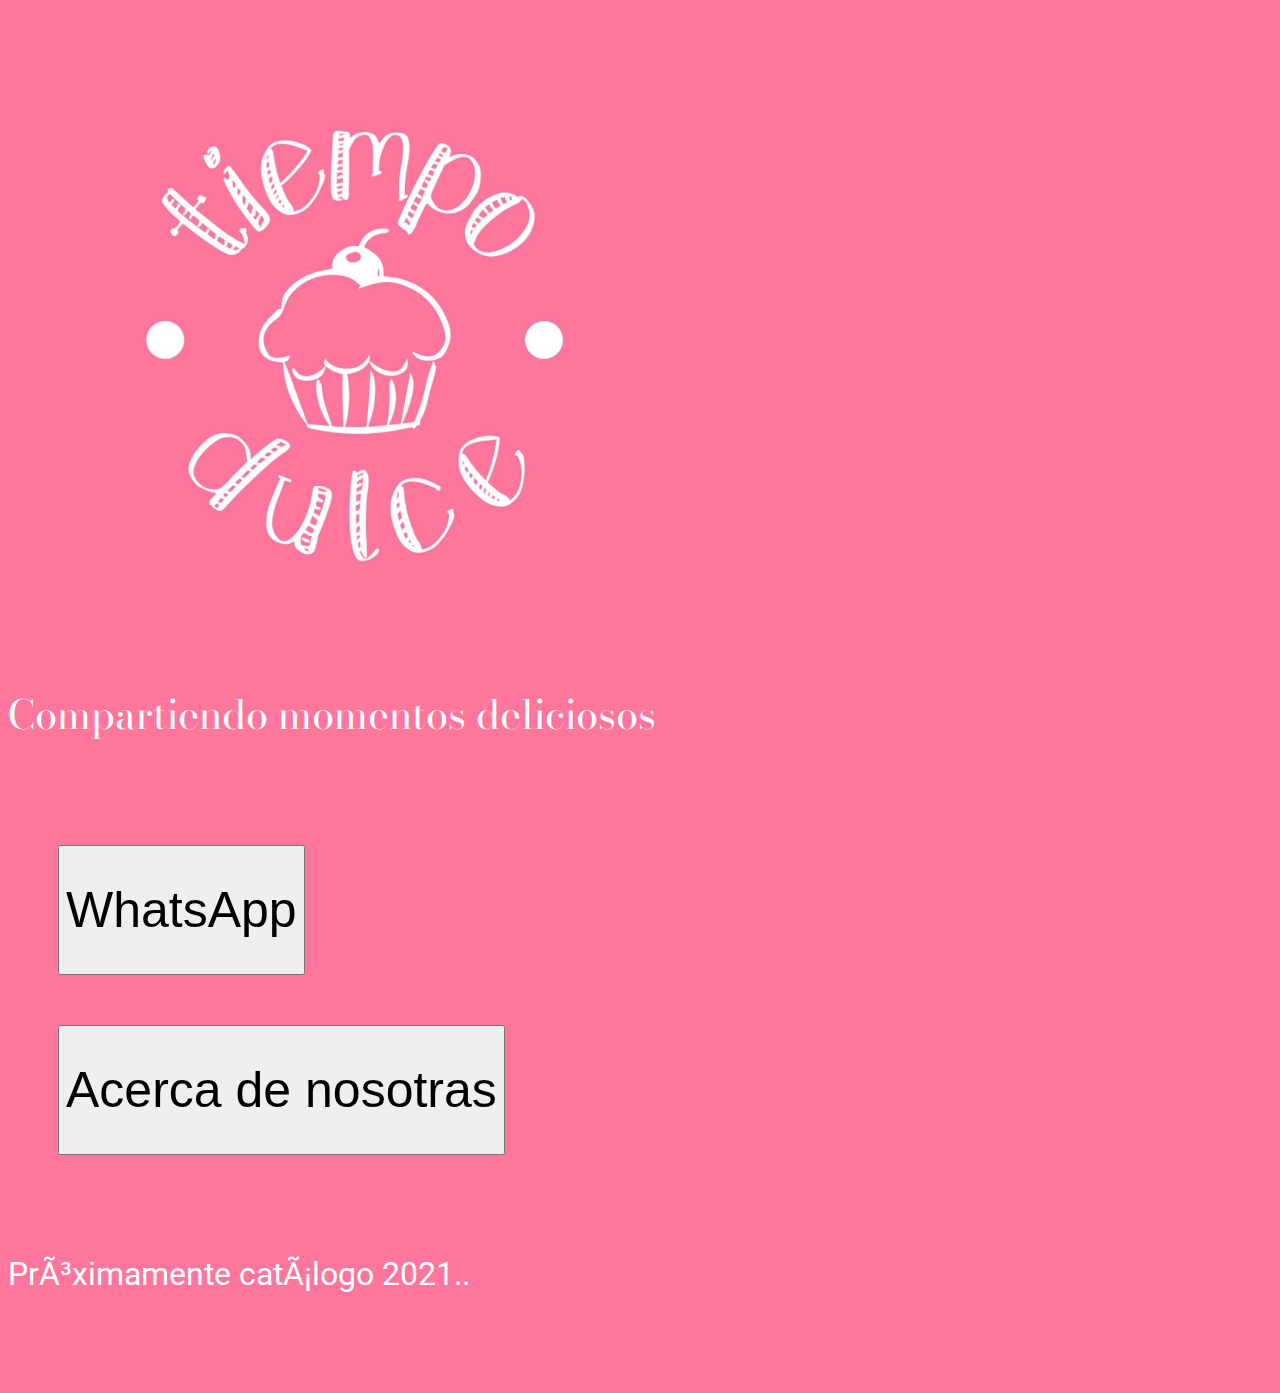
<file: fotos/htmlTiempoDulce.html>
<!DOCTYPE html>
<html lang="es">
  <head>
    <meta charset="iso-8559-1"/>
    <meta name="description" content="TiempoDulce"/>
    <meta name="keywords" content="Tiempo Dulce, Cupcakes, Tortas"/>
    <title>Tiempo Dulce</title>
    <link rel="stylesheet" href="css/cssTiempoDulce.css"/>
    <link href="https://cdn.jsdelivr.net/npm/bootstrap@5.0.0-beta1/dist/css/bootstrap.min.css" rel="stylesheet" integrity="sha384-giJF6kkoqNQ00vy+HMDP7azOuL0xtbfIcaT9wjKHr8RbDVddVHyTfAAsrekwKmP1" crossorigin="anonymous">
    <link rel="preconnect" href="https://fonts.gstatic.com">
    <link href="https://fonts.googleapis.com/css2?family=Bodoni+Moda:ital@1&display=swap" rel="stylesheet">
    <link rel="preconnect" href="https://fonts.gstatic.com">
    <link href="https://fonts.googleapis.com/css2?family=Bodoni+Moda:ital@1&family=Roboto&display=swap" rel="stylesheet">

    <title>Tiempo Dulce</title>

  </head>
  <body id="cuerpo">
    <div class="container justify-content-md-center aling-items-center vh-100">
    <div class="row justify-content-md-center" style= "margin:50px;">
        <div class="col md-4 text-center">
            <img src="fotos/LogoTiempoDulce.png" width="580px" id="imagen">
        </div>
    </div>
    <div class="row justify-content-md-center" style= "margin-top:50px; margin-bottom:100px;">
        <div class="col md-4 text-center">
            <p id="eslogan">Compartiendo momentos deliciosos</p>
        </div>
    </div>
    <div class="row justify-content-md-center" style= "margin:50px;">
        <div class="col md-4 text-center">
          <a href="https://api.whatsapp.com/send?phone=541122400971">
            <button type="button" id ="boton" class="btn btn-outline-light w-100 btn-lg" style= "height: 130px;
            font-size: 50px; ">WhatsApp</button>
          </a>
          </div>
    </div>
    <div class="row justify-content-md-center" style= "margin:50px;">
        <div class="col md-4 text-center">
          <a href="QuienesSomos.html">
            <button type="button" id ="boton" class="btn btn-outline-light w-100 btn-lg" style= "height: 130px;
            font-size: 50px; ">Acerca de nosotras</button>
          </a>
          </div>
    </div>
    <div class="row justify-content-md-center" style= "margin-top:100px; margin-bottom:100px;">
        <div class="col md-4 text-center">
            <p id="proximamente">Próximamente catálogo 2021..</p>
        </div>
    </div>
    </div>
  </body>
</html>
</file>
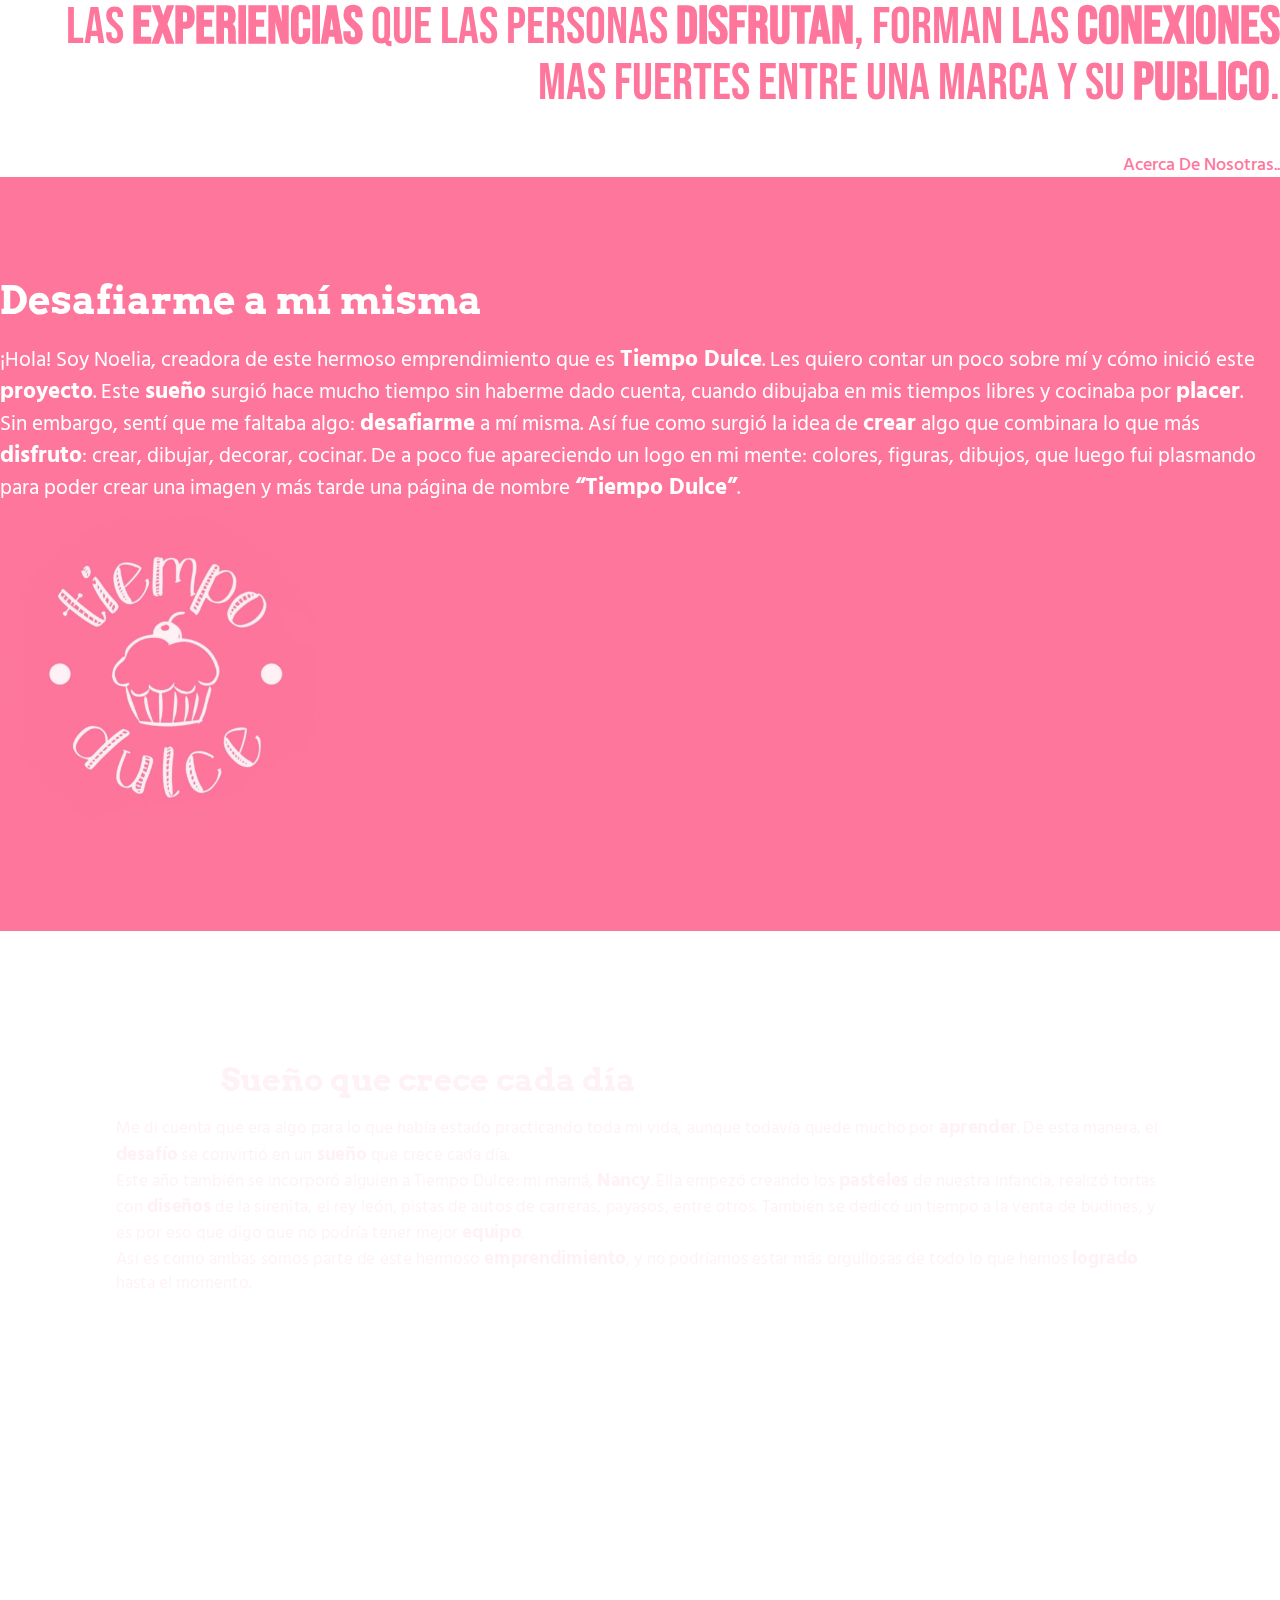
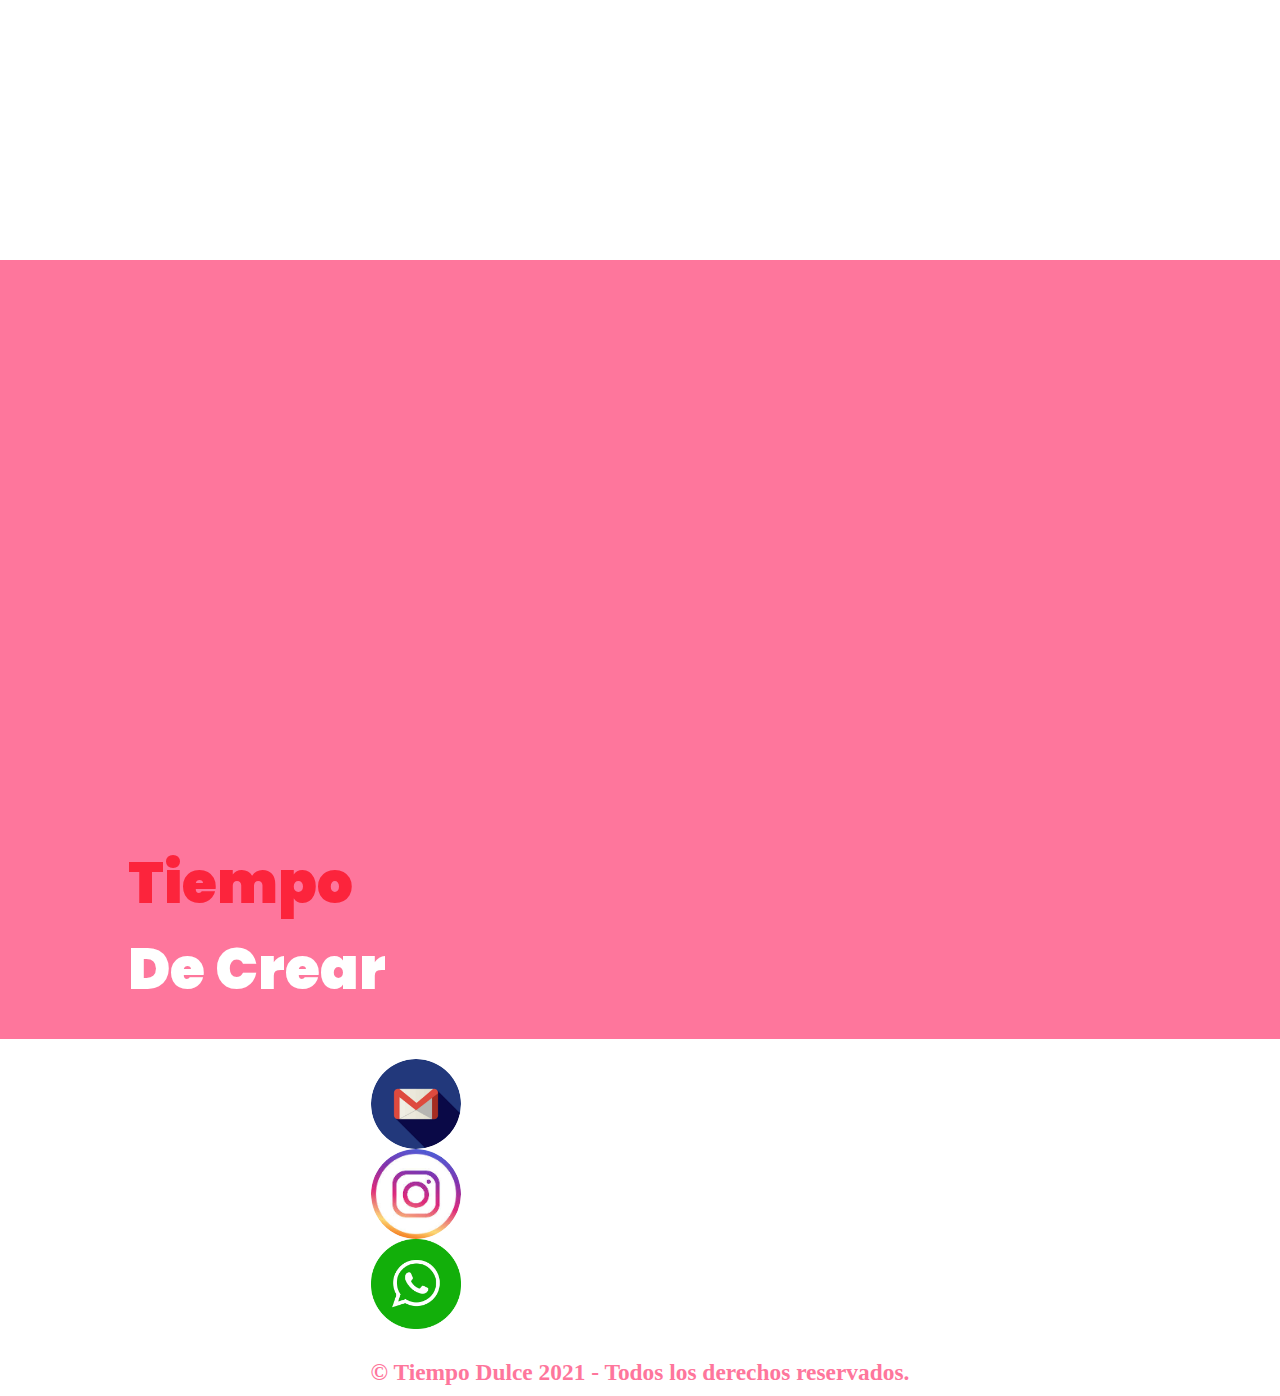
<file: fotos/QuienesSomos.html>
<!DOCTYPE html>
<html lang="es">
  <head>
    <meta charset="utf-8"/>
    <meta name="description" content="TiempoDulce"/>
    <meta name="keywords" content="Tiempo Dulce, Cupcakes, Tortas"/>
    <title>Tiempo Dulce</title>
    <link rel="stylesheet" href="css/cssQuienesSomos.css"/>
    <link href="https://cdn.jsdelivr.net/npm/bootstrap@5.0.0-beta1/dist/css/bootstrap.min.css" rel="stylesheet" integrity="sha384-giJF6kkoqNQ00vy+HMDP7azOuL0xtbfIcaT9wjKHr8RbDVddVHyTfAAsrekwKmP1" crossorigin="anonymous">
    <link rel="preconnect" href="https://fonts.gstatic.com">
    <link href="https://fonts.googleapis.com/css2?family=Bodoni+Moda:ital@1&display=swap" rel="stylesheet">
    <link rel="preconnect" href="https://fonts.gstatic.com">
    <link href="https://fonts.googleapis.com/css2?family=Bodoni+Moda:ital@1&family=Roboto&display=swap" rel="stylesheet">
    <script src="https://ajax.googleapis.com/ajax/libs/jquery/1.11.2/jquery.min.js"></script>
	  <script type="text/javascript" src="js/eskju.jquery.scrollflow.min.js"></script>
    <link rel="preconnect" href="https://fonts.gstatic.com">
    <link href="https://fonts.googleapis.com/css2?family=Bebas+Neue&family=Signika:wght@500&display=swap" rel="stylesheet">
    <link rel="preconnect" href="https://fonts.gstatic.com">
    <link href="https://fonts.googleapis.com/css2?family=Arvo:wght@700&display=swap" rel="stylesheet">
    <link rel="preconnect" href="https://fonts.gstatic.com">
    <link href="https://fonts.googleapis.com/css2?family=Hind+Madurai&display=swap" rel="stylesheet">
    <link rel="preconnect" href="https://fonts.gstatic.com">
    <link href="https://fonts.googleapis.com/css2?family=Signika&display=swap" rel="stylesheet">
    <link rel="preconnect" href="https://fonts.gstatic.com">
    <link href="https://fonts.googleapis.com/css2?family=Poppins:wght@600&display=swap" rel="stylesheet">
    <script src="https://cdn.jsdelivr.net/npm/bootstrap@5.0.0-beta1/dist/js/bootstrap.bundle.min.js" integrity="sha384-ygbV9kiqUc6oa4msXn9868pTtWMgiQaeYH7/t7LECLbyPA2x65Kgf80OJFdroafW" crossorigin="anonymous"></script>
    <title>¿Quienes Somos?</title>
    <script>
    // Instantiate Scrolls
    var scroll = new SmoothScroll('a[href*="#"]:not([data-easing])');

    if (document.querySelector('[data-easing]')) {
      var linear = new SmoothScroll('[data-easing="linear"]', {easing: 'linear'});

      var easeInQuad = new SmoothScroll('[data-easing="easeInQuad"]', {easing: 'easeInQuad'});
      var easeInCubic = new SmoothScroll('[data-easing="easeInCubic"]', {easing: 'easeInCubic'});
      var easeInQuart = new SmoothScroll('[data-easing="easeInQuart"]', {easing: 'easeInQuart'});
      var easeInQuint = new SmoothScroll('[data-easing="easeInQuint"]', {easing: 'easeInQuint'});

      var easeInOutQuad = new SmoothScroll('[data-easing="easeInOutQuad"]', {easing: 'easeInOutQuad'});
      var easeInOutCubic = new SmoothScroll('[data-easing="easeInOutCubic"]', {easing: 'easeInOutCubic'});
      var easeInOutQuart = new SmoothScroll('[data-easing="easeInOutQuart"]', {easing: 'easeInOutQuart'});
      var easeInOutQuint = new SmoothScroll('[data-easing="easeInOutQuint"]', {easing: 'easeInOutQuint'});

      var easeOutQuad = new SmoothScroll('[data-easing="easeOutQuad"]', {easing: 'easeOutQuad'});
      var easeOutCubic = new SmoothScroll('[data-easing="easeOutCubic"]', {easing: 'easeOutCubic'});
      var easeOutQuart = new SmoothScroll('[data-easing="easeOutQuart"]', {easing: 'easeOutQuart'});
      var easeOutQuint = new SmoothScroll('[data-easing="easeOutQuint"]', {easing: 'easeOutQuint'});
    }
    </script>
  </head>
  <body id="cuerpo">

    <section id="QuienesSomos" class="container-fluid justify-content-md-end aling-items-end">
      <div class="container">
        <div class="row justify-content-md-end aling-items-end vh-100">
          <div class="col col-lg-6 align-self-center">
            <h1 id="encabezado">LAS <strong style="font-size: 6vh;">EXPERIENCIAS</strong> QUE LAS PERSONAS <strong style="font-size: 6vh;">DISFRUTAN</strong>, FORMAN LAS <strong style="font-size: 6vh;">CONEXIONES</strong> MAS FUERTES ENTRE UNA MARCA Y SU <strong style="font-size: 6vh;">PUBLICO</strong>.</h1>
            <p class="letras" style="font-size:2.0vh; font-weight: 500; padding-top: 40px; text-align: right;">Acerca De Nosotras..</p>
          </div>
        </div>
      </div>
    </section>

    <section id="QueHacemos">

      <div class="container">

        <div class="row justify-content-center align-items-center" style="padding-top:100px; padding-bottom:100px;">
          <div class="col col-lg-6">
            <h2 class="scrollflow -slide-top -opacity titulo" style="font-size: 4.3vh;">Desafiarme a mí misma</h2> <br>
            <p class="scrollflow -slide-top -opacity letras"> ¡Hola! Soy Noelia, creadora de este hermoso emprendimiento que es <strong>Tiempo Dulce</strong>. Les quiero contar un poco sobre mí y cómo inició este <strong>proyecto</strong>.
              Este <strong>sueño</strong> surgió hace mucho tiempo sin haberme dado cuenta, cuando dibujaba en mis tiempos libres y cocinaba por <strong>placer</strong>.</p>
              <p class="scrollflow -slide-top -opacity letras">Sin embargo, sentí que me faltaba algo: <strong>desafiarme</strong> a mí misma. Así fue como surgió la idea de <strong>crear</strong> algo que combinara lo que más <strong>disfruto</strong>: crear, dibujar, decorar, cocinar. De a poco fue apareciendo un logo en mi mente: colores, figuras, dibujos, que luego fui plasmando para poder crear una imagen y más tarde una página de nombre <strong>“Tiempo Dulce”</strong>.  </p>
          </div>
            <div class="col col-lg-6">
              <div class="text-center">
                <img src="fotos/LogoTiempoDulce.png" style="width: 36vh; margin:auto;" class="rounded scrollflow -slide-top -opacity" alt="...">
              </div>
            </div>
          </div>
        </div>

    </section>


    <section id="Nosotras">
      <div class="container">

        <div class="row justify-content-evenly align-items-center" style="padding-top:100px;">
          <div class="col col-lg-10 scrollflow -pop -opacity text-center" style="padding-bottom:40px;">
            <h2 class="titulo" style="font-size: 4.3vh; margin:auto;">Sueño que crece cada día</h2> <br>
            <p class="letras"> Me di cuenta que era algo para lo que había estado practicando toda mi vida, aunque todavía quede mucho por <strong>aprender</strong>. De esta manera, el <strong>desafío</strong> se convirtió en un <strong>sueño</strong> que crece cada día.</p>
            <p class="letras">Este año también se incorporó alguien a Tiempo Dulce: mi mamá, <strong>Nancy</strong>. Ella empezó creando los <strong>pasteles</strong> de nuestra infancia, realizó tortas con <strong>diseños</strong> de la sirenita, el rey león, pistas de autos de carreras, payasos, entre otros. También se dedicó un tiempo a la venta de budines, y es por eso que digo que no podría tener mejor <strong>equipo</strong>. </p>
            <p class="letras">Así es como ambas somos parte de este hermoso <strong>emprendimiento</strong>, y no podríamos estar más orgullosas de todo lo que hemos <strong>logrado</strong> hasta el momento.</p>
            </div>
            </div>
            <div class="row justify-content-evenly align-items-center" style=" padding-bottom:20px;">
                <div id="ellas" valign="top" class="col col-lg-3" style="padding-bottom:20px; margin:auto;">
                  <div class="card-container scrollflow -slide-right -opacity" style="width: 43vh;">
                     <img class="round" src="fotos/avatar1.jpeg" style="width: 200px; height:200px;" alt="user" />
                      <h3 class="nombres" style="font-size:3.5vh; padding-top:10px;">Nancy</h3>
                       <p class="letras" style="padding-bottom:20px; line-height:1.20em;">Cofundadora de Tiempo Dulce <br/> Maestra <br> Pastelera </p>
                     </div>
                </div>
                <div id="ellas" class="col col-lg-3" style="padding-bottom:20px; margin:auto;">
                  <div class="card-container scrollflow -slide-left -opacity" style="width: 43vh;">
  	                 <img class="round" src="fotos/avatar2.jpeg" style="width: 200px; height:200px;" alt="user" />
  	                  <h3 class="nombres" style="font-size:3.5vh; padding-top:10px;">Noelia</h3>
  	                   <p class="letras" style="padding-bottom:20px;line-height:1.20em;">Cofundadora de Tiempo Dulce <br/> Estudiante <br> Pastelera </p>
                     </div>

              </div>
          </div>
        </div>
        <div class="container" style="color:white">

          <div class="row justify-content-center align-items-center" style="padding-top:40px; padding-bottom:0px;">
            <div class="col col-lg-6 text-center">
              <h2 class="scrollflow -slide-top -opacity titulo"style="font-size: 4.3vh; margin:auto;">Soñar en dulce</h2> <br>
              <p class="scrollflow -slide-top -opacity letras">Sentimos una <strong>felicidad</strong> inmensa, nos emociona poder <strong>aprender</strong> con cada pastel, cookie o cupcake. Nos encanta que <strong>sueñen</strong> en dulce y nos den la oportunidad de crearlo. Pero, si nos dan a elegir la parte <strong>favorita</strong> del proceso, es recibir sus mensajes llenos de <strong>amor</strong>, para nosotras es lo mejor poder estar en sus mesas dulces en cada evento y que nos sigan <strong>eligiendo.</strong> </p>
                </div>
            </div>
          </div>
          <div id="final">
            <h2 class="text-center"style="font-size: 6.3vh;" id="text">Tiempo
              <br>
                <span style="display: initial;">De Crear</span>
                <span>De Soñar</span>
                <span>De Compartir</span>
                <span>Dulce</span>
            </h2>
            <script type="text/javascript">
              var text= document.getElementById('text');
              var word= text.getElementsByTagName('span');

              var i=0;
              function rotator(){
                word[i].style.display ='none';
                i=(i+1) % word.length;
                word[i].style.display = 'initial';
              }
              setInterval(rotator, 1500);
            </script>
          </div>
          <div id="Contacto" class="text-center">
            <div class="container">

            <div class="row justify-content-center align-items-center">

              <div class="row justify-content-center align-items-center" style="padding-top:20px; padding-bottom:10px;">
                <div class=" col col-lg-1" style="margin:auto;">
            <div class="rede" id="plus">
             <a href="mailto:tiempodulcearg@gmail.com"><img style="width: 10vh; height:10vh; border-radius:100%;" class="icone" src="fotos/gmail.png" /></a>
            </div>
            </div>
            <div class=" col col-lg-1" style="margin:auto;">
            <div class="rede" id="instagram">
             <a href="https://www.instagram.com/_tiempodulce/"><img style="width: 10vh; height:10vh; border-radius:100%;" class="icone" src="fotos/instagramm.png" /></a>
            </div>
            </div>
            <div class=" col col-lg-1" style="margin:auto;">
            <div class="rede" id="wpp">
             <a href="https://api.whatsapp.com/send?phone=541122400971"><img style="width: 10vh; height:10vh;" class="icone" src="fotos/wpp.png" /></a>
            </div>
            </div>
            </div>
            <div style="padding-top:20px; padding-bottom:10px;">
            <p>
              <strong style="margin:auto;">© Tiempo Dulce 2021 - Todos los derechos reservados.</strong>
            </p>
          </div>
          </div>
          </div>
          </div>
    </section>







  </body>
</html>
</file>
<file: fotos/css/cssTiempoDulce.css>
#cuerpo {
  background-color: #fe769c;
  color: white;
}
#eslogan{
  font-family: 'Bodoni Moda', serif;
  font-size: 250%;
}
#proximamente{
  font-family: 'Bodoni Moda', serif;
  font-family: 'Roboto', sans-serif;
  font-size: 200%;
}
</file>
<file: fotos/css/cssQuienesSomos.css>
*{
  margin: 0;
  padding: 0;
  box-sizing: border-box;
}
body{
  background-color: #fe769c;
}
.letras{
  font-family: 'Hind Madurai', sans-serif;
}
.nombres{
  font-family: 'Signika', sans-serif;
}
.titulo{
  font-family: 'Arvo', serif;
  font-weight: 600;
}
#final{
  display: flex;
  justify-content: center;
  align-items: center;
  min-height: 25vh;
}
#Contacto{
  display: flex;
  justify-content: center;
  align-items: center;
  min-height: 35vh;
  background: white;
}
.rede{
 width: 10vh;
 height:10vh;
 transition: all 0.4s ease-out;
 border-radius: 100%;
}
section .red{
 width: 1025px;
 height:150px;
}
.rede:hover{
 cursor: pointer;
 transform: translateY(-20px);
 box-shadow: 4px 30px 16px 0px rgba(50,50,50, 0.45);
}
strong{
  font-weight: 900;
  font-size: 2.6vh;
}

h2{
  position: relative;
  width: 80%;
  font-family:'Poppins', sans-serif;
  font-weight: 900;
}
h2 span{
  color: white;
  display: none;
}
#gradients{
  color:white;
  background: #fe769c;
  background: -webkit-linear-gradient(top, #fe769c, white);
  background: -o-linear-gradient(top,#fe769c, white);
  background: linear-gradient(to bottom, #fe769c, white);
  height: 10vh;
}
#Nosotras{
  background: linear-gradient(to bottom,white 0%,white 45%,#fe769c 45%,#fe769c 100%);
  color: #fe769c;

}
#Desenlace{
  background-color:#fe769c;
  color: white;
}
#final{
  background-color:#fe769c;
  color:#FC243C;
}


@import url('https://fonts.googleapis.com/css2?family=Roboto:ital,wght@0,900;1,900&display=swap');
#QuienesSomos{
  color: #fe769c;
  background-color:white;
}
#QueHacemos{
  color: white;
  background-color:#fe769c;
}
p{
  font-size:2.3vh;
}
#Clientes{
color:white;
}
.container-portada{
    width: 100%;
    height: 400px;
    position: relative;
    background-image: url(fondo1.jpg);
    background-size: 200%;
    animation: movimiento 20s infinite linear alternate;
}

@keyframes movimiento{
    from{
        background-position: bottom left;
    }to{
        background-position: top right;
    }
}


#encabezado{
    font-family: 'Bebas Neue', sans-serif;
    font-weight: 500;
    font-size: 5.8vh;
    line-height: 1.05em;
    text-align: right;
}




@import url('https://fonts.googleapis.com/css?family=Montserrat');

* {
	box-sizing: border-box;
}


h3 {
	margin: 10px 0;
}

h6 {
	margin: 5px 0;
	text-transform: uppercase;
}

.card-container {
	background-color: #FC243C;
	border-radius: 5px;
	box-shadow: 0px 10px 40px -10px rgba(0,0,0,0.75);
	color: white;
	padding-top: 30px;
	position: relative;
	width: 300px;
	max-width: 100%;
	text-align: center;
}


.card-container .round {
	border: 3px solid white;
	border-radius: 50%;
	padding: 7px;
}
</file>
